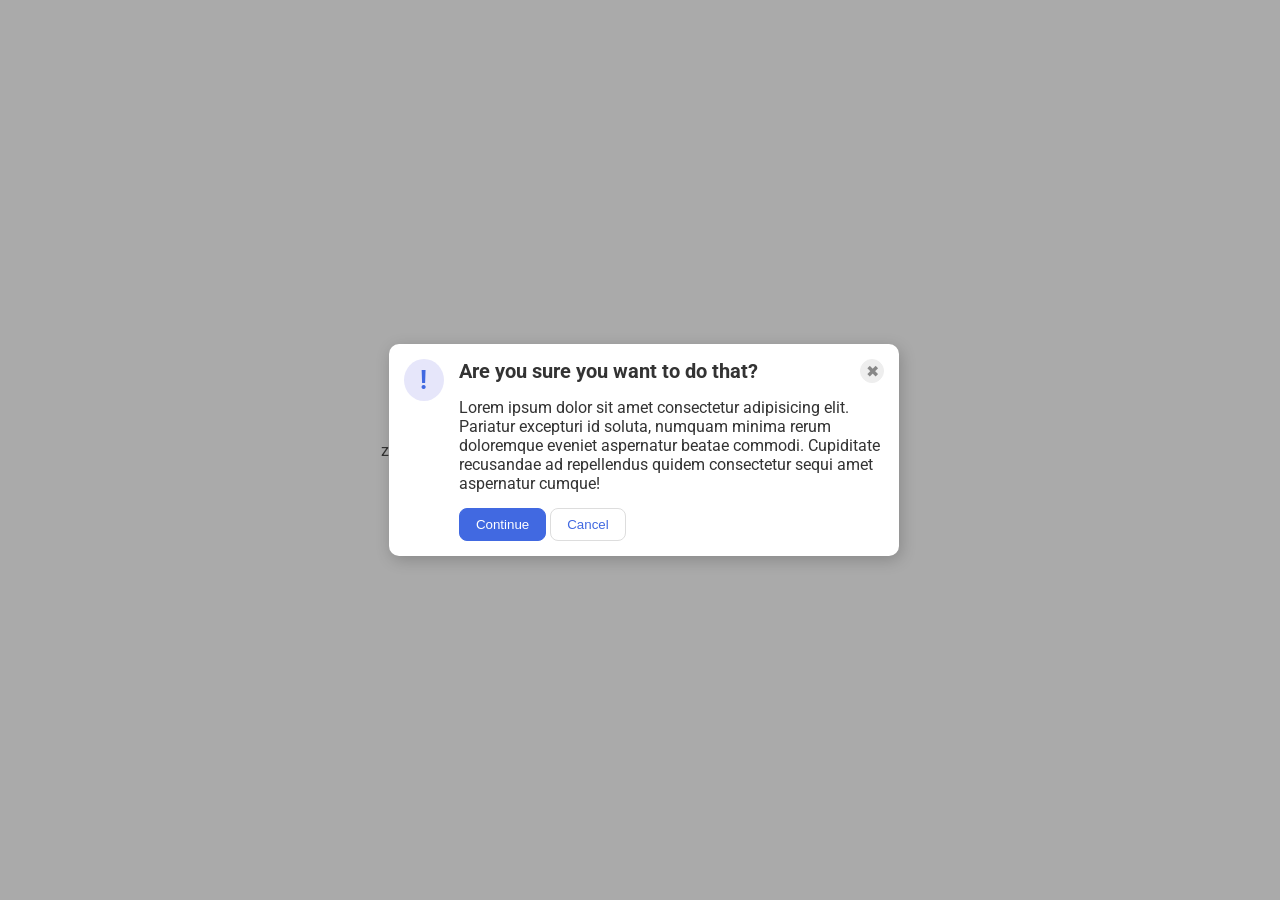
<file: foundations/flex/05-flex-modal/index.html>
z<!DOCTYPE html>
<html lang="en">
  <head>
    <meta charset="UTF-8">
    <meta http-equiv="X-UA-Compatible" content="IE=edge">
    <meta name="viewport" content="width=device-width, initial-scale=1.0">
    <link rel="stylesheet" href="style.css">
    <title>Modal</title>
  </head>
  <body>
    <div class="modal">
      
      <div class="icon">!</div>

      <div class="container">
       
        <div class="header">Are you sure you want to do that?
           <button class="close-button">✖</button>
         </div>

         <div class="text">Lorem ipsum dolor sit amet consectetur adipisicing elit. Pariatur excepturi id soluta, numquam minima rerum doloremque eveniet aspernatur beatae commodi. Cupiditate recusandae ad repellendus quidem consectetur sequi amet aspernatur cumque!</div>
         <button class="continue">Continue</button>
         <button class="cancel">Cancel</button>

      </div>
    </div>
  </body>
</html>
</file>
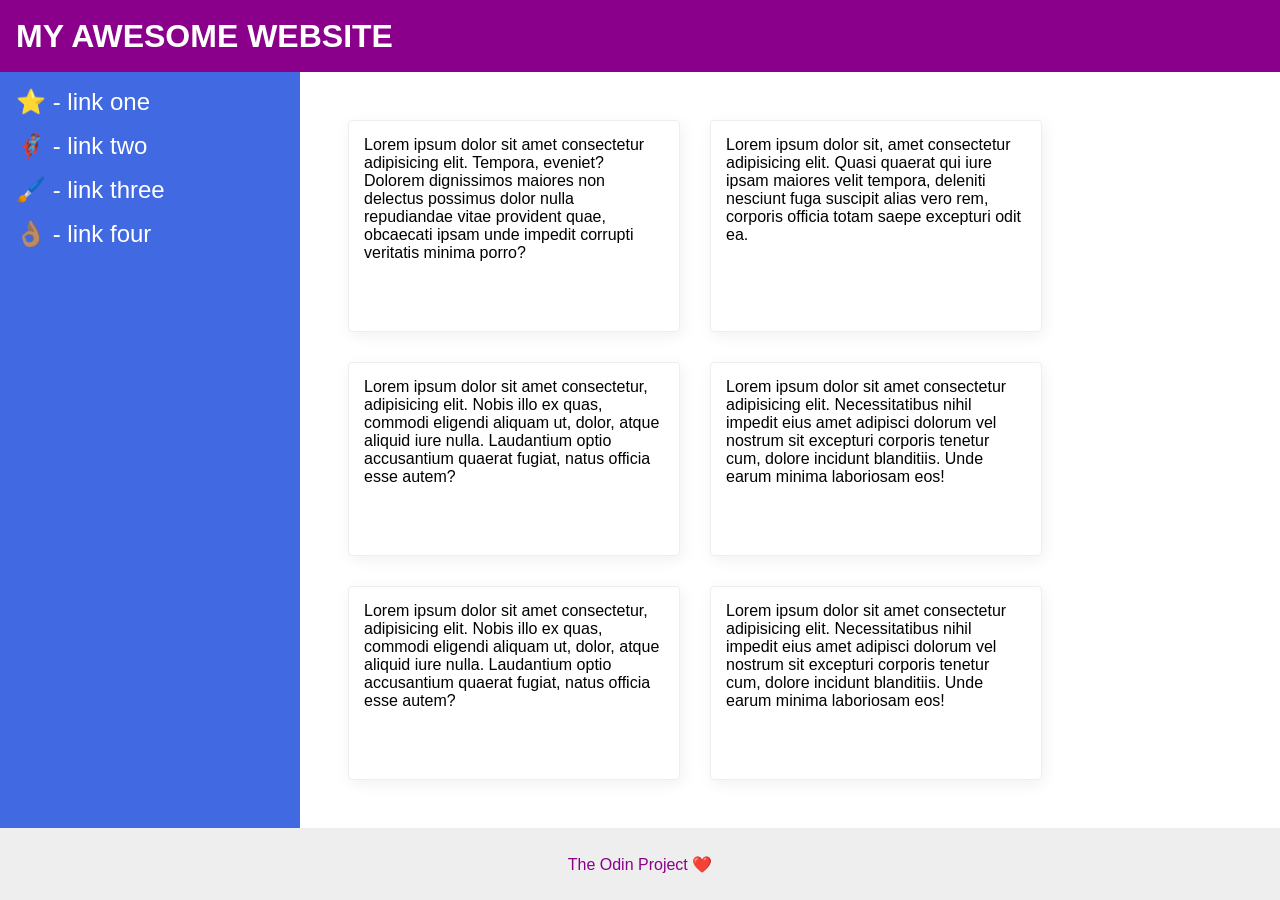
<file: foundations/flex/07-flex-layout-2/index.html>
<!DOCTYPE html>
<html lang="en">
  <head>
    <meta charset="UTF-8">
    <meta http-equiv="X-UA-Compatible" content="IE=edge">
    <meta name="viewport" content="width=device-width, initial-scale=1.0">
    <title>The Holy Grail</title>
    <link rel="stylesheet" href="style.css">
  </head>
  <body>
    <div class="header">
      MY AWESOME WEBSITE
    </div>
    
    <div class="container">
      <div class="sidebar">
        <ul>
          <li><a href="#">⭐ - link one</a></li>
          <li><a href="#">🦸🏽‍♂️ - link two</a></li>
          <li><a href="#">🖌️ - link three</a></li>
          <li><a href="#">👌🏽 - link four</a></li>
        </ul>
      </div>
      
      <div class="main">
    

        <div class="card">Lorem ipsum dolor sit amet consectetur adipisicing elit. Tempora, eveniet? Dolorem dignissimos maiores non delectus possimus dolor nulla repudiandae vitae provident quae, obcaecati ipsam unde impedit corrupti veritatis minima porro? </div>
   

   
        <div class="card">Lorem ipsum dolor sit, amet consectetur adipisicing elit. Quasi quaerat qui iure ipsam maiores velit tempora, deleniti nesciunt fuga suscipit alias vero rem, corporis officia totam saepe excepturi odit ea.</div>
     
    
        <div class="card">Lorem ipsum dolor sit amet consectetur, adipisicing elit. Nobis illo ex quas, commodi eligendi aliquam ut, dolor, atque aliquid iure nulla. Laudantium optio accusantium quaerat fugiat, natus officia esse autem?</div>
      

    
        <div class="card">Lorem ipsum dolor sit amet consectetur adipisicing elit. Necessitatibus nihil impedit eius amet adipisci dolorum vel nostrum sit excepturi corporis tenetur cum, dolore incidunt blanditiis. Unde earum minima laboriosam eos!</div>
  
          
        <div class="card">Lorem ipsum dolor sit amet consectetur, adipisicing elit. Nobis illo ex quas, commodi eligendi aliquam ut, dolor, atque aliquid iure nulla. Laudantium optio accusantium quaerat fugiat, natus officia esse autem?</div>
    

   
        <div class="card">Lorem ipsum dolor sit amet consectetur adipisicing elit. Necessitatibus nihil impedit eius amet adipisci dolorum vel nostrum sit excepturi corporis tenetur cum, dolore incidunt blanditiis. Unde earum minima laboriosam eos!</div>
        
      </div>
    </div>
    
    <div class="footer">
      The Odin Project ❤️
    </div>
    
  </body>
</html>
</file>
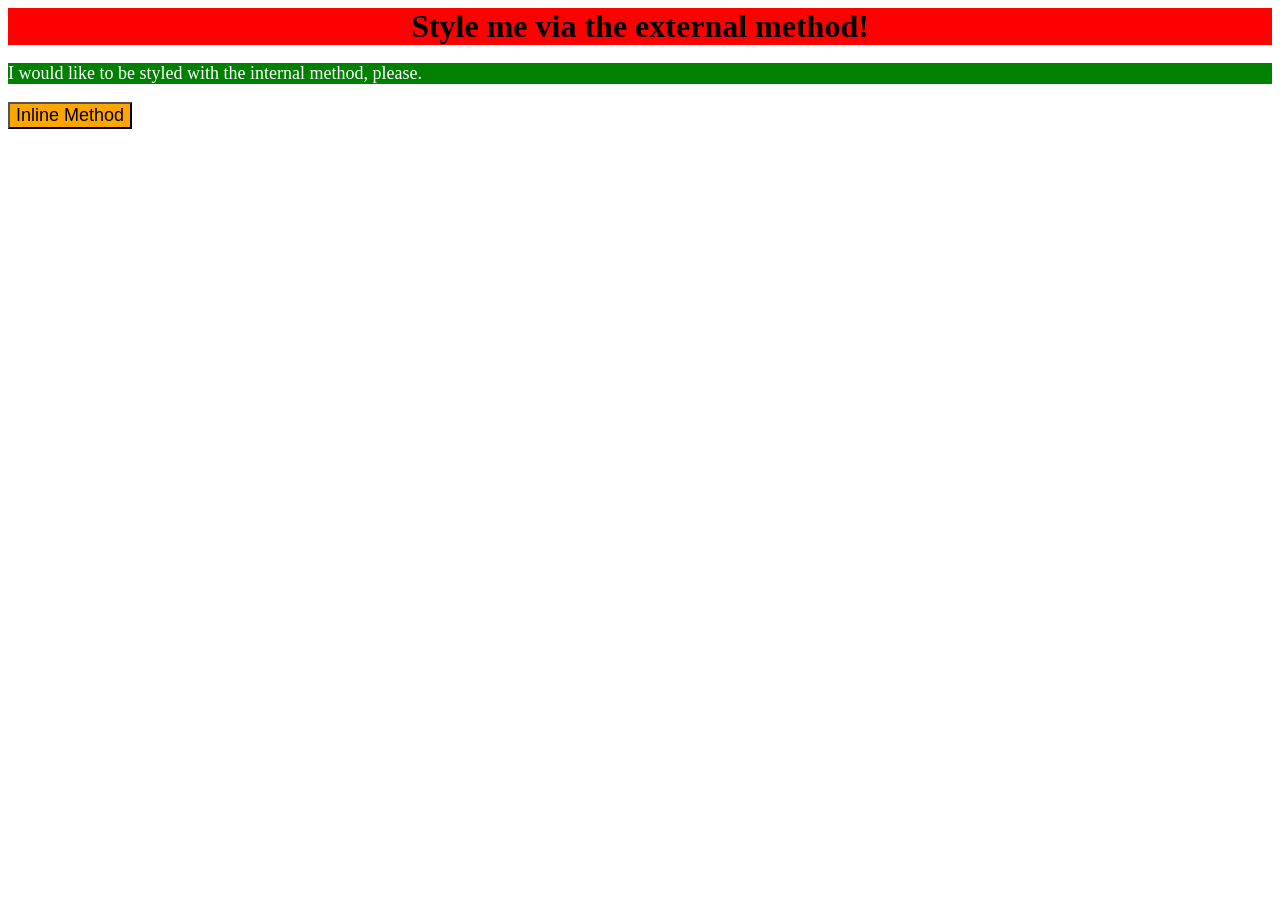
<file: foundations/intro-to-css/01-css-methods/index.html>
<!DOCTYPE html>
<html lang="en">
  <head>
    <meta charset="UTF-8">
    <meta http-equiv="X-UA-Compatible" content="IE=edge">
    <meta name="viewport" content="width=device-width, initial-scale=1.0">
    <title>Methods for Adding CSS</title>
    <link rel="stylesheet" href="styles.css">
    <style>
      p {
        background-color: green;
        color: white;
        font-size: 18px;      
      }
    </style>
  </head>
  <body>
    <div>Style me via the external method!</div>
    <p>I would like to be styled with the internal method, please.</p>
    <button style="background-color: orange; font-size: 18px;">Inline Method</button>
  </body>
</html>
</file>
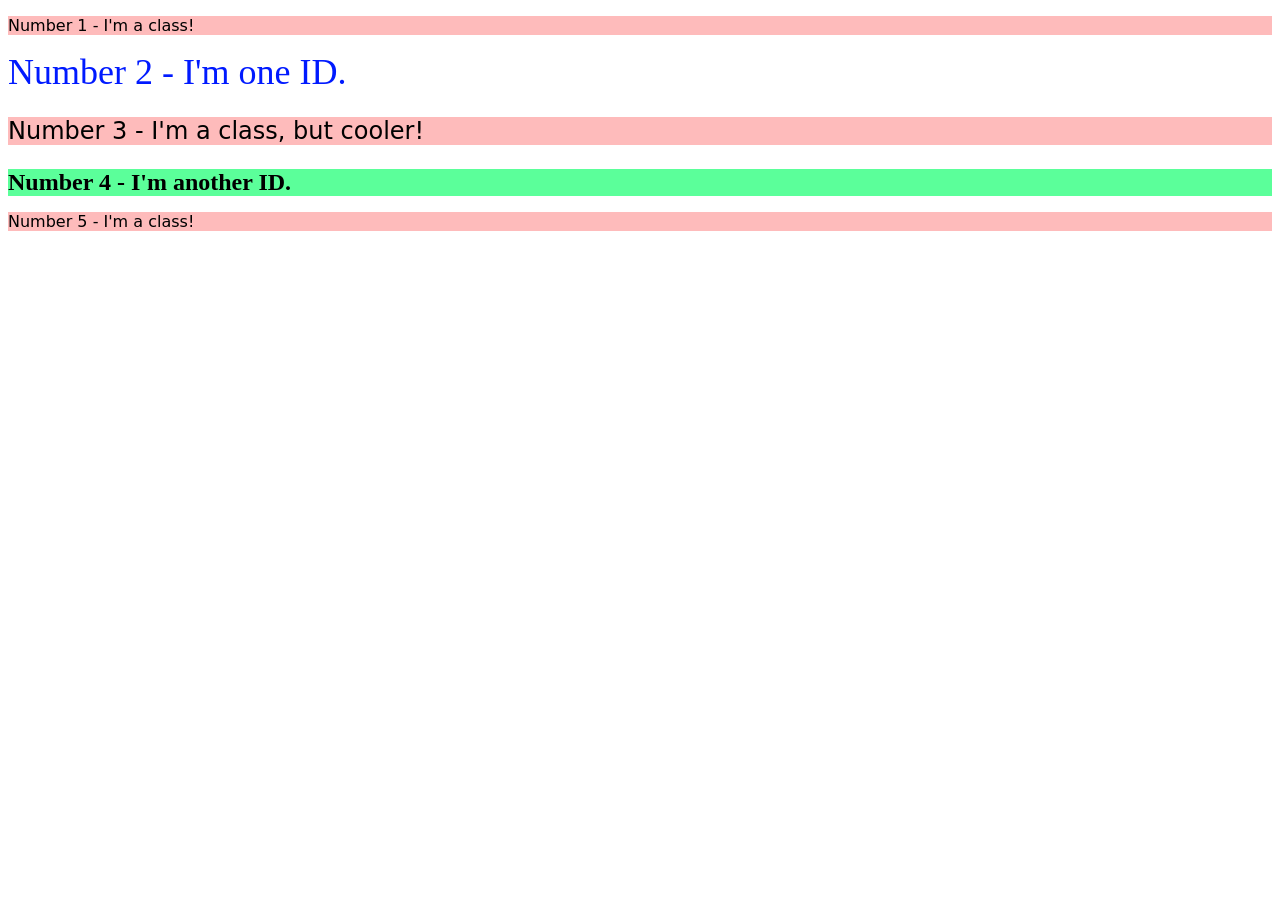
<file: foundations/intro-to-css/02-class-id-selectors/index.html>
<!DOCTYPE html>
<html lang="en">
  <head>
    <meta charset="UTF-8">
    <meta http-equiv="X-UA-Compatible" content="IE=edge">
    <meta name="viewport" content="width=device-width, initial-scale=1.0">
    <title>Class and ID Selectors</title>
    <link rel="stylesheet" href="style.css">
  </head>
  <body>
    <p class="odd">Number 1 - I'm a class!</p>
    <div id="two">Number 2 - I'm one ID.</div>
    <p class="odd diff">Number 3 - I'm a class, but cooler!</p>
    <div id="four">Number 4 - I'm another ID.</div>
    <p class="odd">Number 5 - I'm a class!</p>
  </body>
</html>
</file>
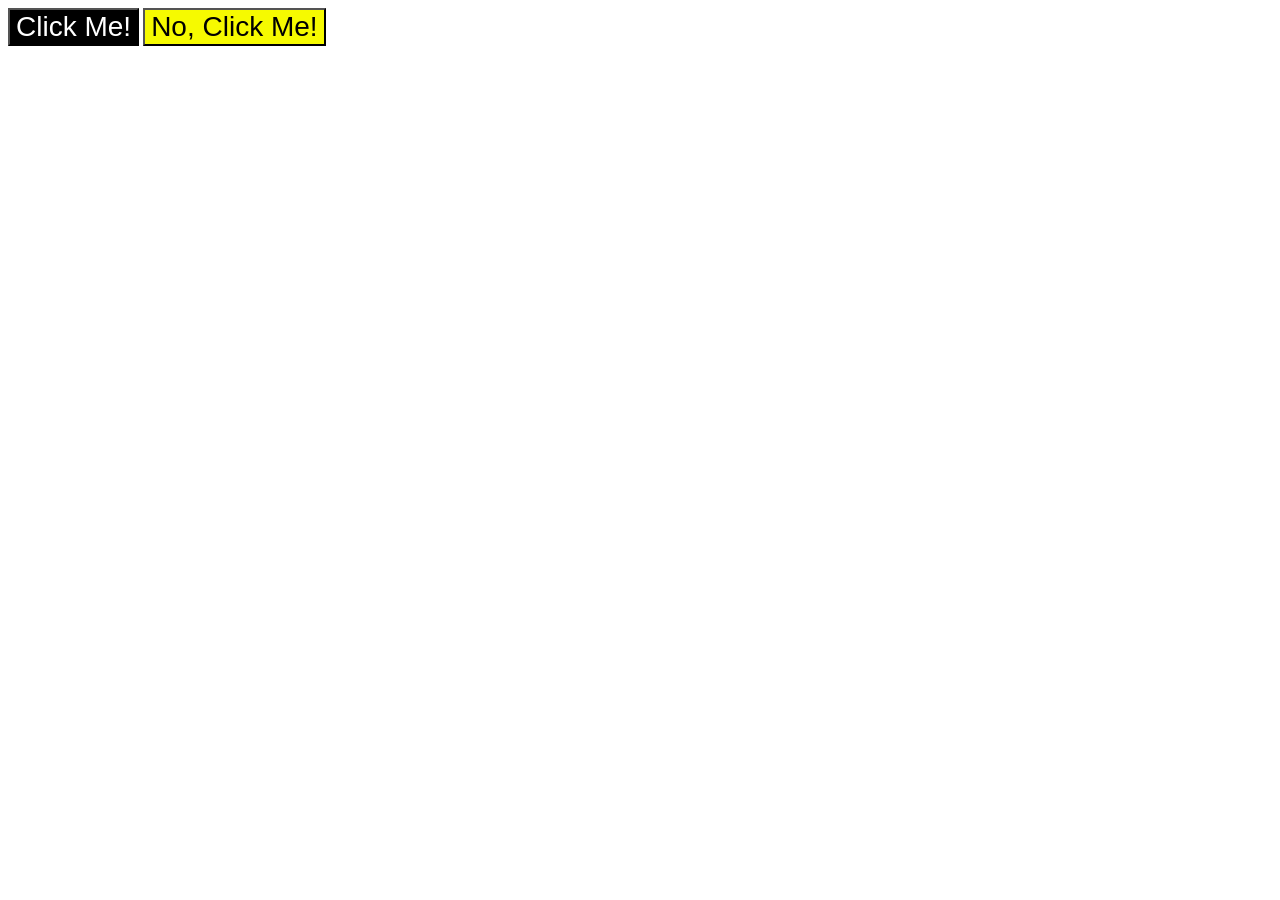
<file: foundations/intro-to-css/03-grouping-selectors/index.html>
<!DOCTYPE html>
<html lang="en">
  <head>
    <meta charset="UTF-8">
    <meta http-equiv="X-UA-Compatible" content="IE=edge">
    <meta name="viewport" content="width=device-width, initial-scale=1.0">
    <title>Grouping Selectors</title>
    <link rel="stylesheet" href="style.css">
  </head>
  <body>
    <button class="click-me">Click Me!</button>
    <button class="no-click">No, Click Me!</button>
  </body>
</html>
</file>
<file: foundations/flex/05-flex-modal/style.css>
@import url('https://fonts.googleapis.com/css2?family=Roboto:wght@400;700&display=swap');

html, body {
  height: 100%;
}

body {
  font-family: Roboto, sans-serif;
  margin: 0;
  background: #aaa;
  color: #333;
  /* I'll give you this one for free lol */
  display: flex;
  align-items: center;
  justify-content: center;
}

.modal {
  background: white;
  width: 480px;
  border-radius: 10px;
  box-shadow: 2px 4px 16px rgba(0,0,0,.2);
  padding: 15px;
  display: flex;
  flex-direction: row;
  gap: 15px;
  align-items: flex-start;

}

.icon {
  color: royalblue;
  font-size: 26px;
  font-weight: 700;
  background: lavender;
  width: 42px;
  height: 42px;
  border-radius: 50%;
  display: flex;
  align-items: center;
  justify-content: center;
  margin: 0px;
}

.close-button {
  background: #eee;
  border-radius: 50%;
  color: #888;
  font-weight: 400;
  font-size: 16px;
  height: 24px;
  width: 24px;
  display: flex;
  align-items: center;
  justify-content: center;
  border: 1px solid #eee;
  padding: 0;
}

button {
  cursor: pointer;
  padding: 8px 16px;
  border-radius: 8px;
}

button.continue {
  background: royalblue;
  border: 1px solid royalblue;
  color: white;
}

button.cancel {
  background: white;
  border: 1px solid #ddd;
  color: royalblue;
  display: flec;
  align-items: center;
  
}

.header {
  font-weight: bold;
  font-size: 20px;
  display: flex;
  justify-content: space-between;
}

.text {
  margin-top: 15px;
  margin-bottom: 15px;
}

.container {
  display: flexbox;
  flex-shrink: 15;
  justify-content: start;
  margin: 0px;
}
</file>
<file: foundations/flex/07-flex-layout-2/style.css>
body {
  font-family: -apple-system, BlinkMacSystemFont, 'Segoe UI', Roboto, Oxygen, Ubuntu, Cantarell, 'Open Sans', 'Helvetica Neue', sans-serif;
  margin: 0;
  min-height: 100vh;
}

.header {
  height: 72px;
  background: darkmagenta;
  color: white;
}

.footer {
  height: 72px;
  background: #eee;
  color: darkmagenta;
}

.sidebar {
  width: 300px;
  background: royalblue;
  box-sizing: border-box;
}

.card {
  border: 1px solid #eee;
  box-shadow: 2px 4px 16px rgba(0,0,0,.06);
  border-radius: 4px;
}


body {
  display: flex;
  flex-direction: column;
}


.header {
  font-size: 32px;
  font-weight: 900;
  display: flex;
  align-items: center;
  padding-left: 16px;
}

.footer {
  display: flex;
  justify-content: center;
  align-items: center;

}

.sidebar {
  flex-shrink: 0;
  padding: 16px;
}

a {
  color: white;
  text-decoration: none;
  font-size: 24px;
}

ul {
  list-style: none;
  margin: 0;
  padding: 0;
}

li {
  margin-bottom: 16px;
}


.card {
  width: 300px;
  padding: 15px;
}

.container {
  display: flex;
  flex: 1;
}

.main {
  padding: 48px;
  display: flex;
  flex-wrap: wrap;
  gap: 30px;
}
</file>
<file: foundations/intro-to-css/01-css-methods/styles.css>
div {
    background-color: red;
    font-size: 32px;
    font-weight: bold;
    text-align: center;

}
</file>
<file: foundations/intro-to-css/02-class-id-selectors/style.css>
.odd {
    background-color: rgba(253, 60, 60, 0.349);
    font-family: Verdana, "DejaVu Sans", sans-serif;
}

#two {
    color: rgb(0, 26, 255);
    font-size: 36px;
}

.diff {
    font-size: 24px;
}

#four {
    background-color: rgba(0, 255, 98, 0.644);
    font-size: 24px;
    font-weight: bold;
}
</file>
<file: foundations/intro-to-css/03-grouping-selectors/style.css>
.click-me {
    background-color: black;
    color: white;
}

.no-click {
    background-color: rgb(246, 250, 0);
}

button {
    font-size: 28px;
    font-family: Helvetica, "Times New Roman" sans-serif;
}

/* solution showed: 
.click-me, no-click {
    font-size: 28px;
    font-family: Helvetica, "Times New Roman" sans-serif;
}

Got same result but no same code used.
</file>
